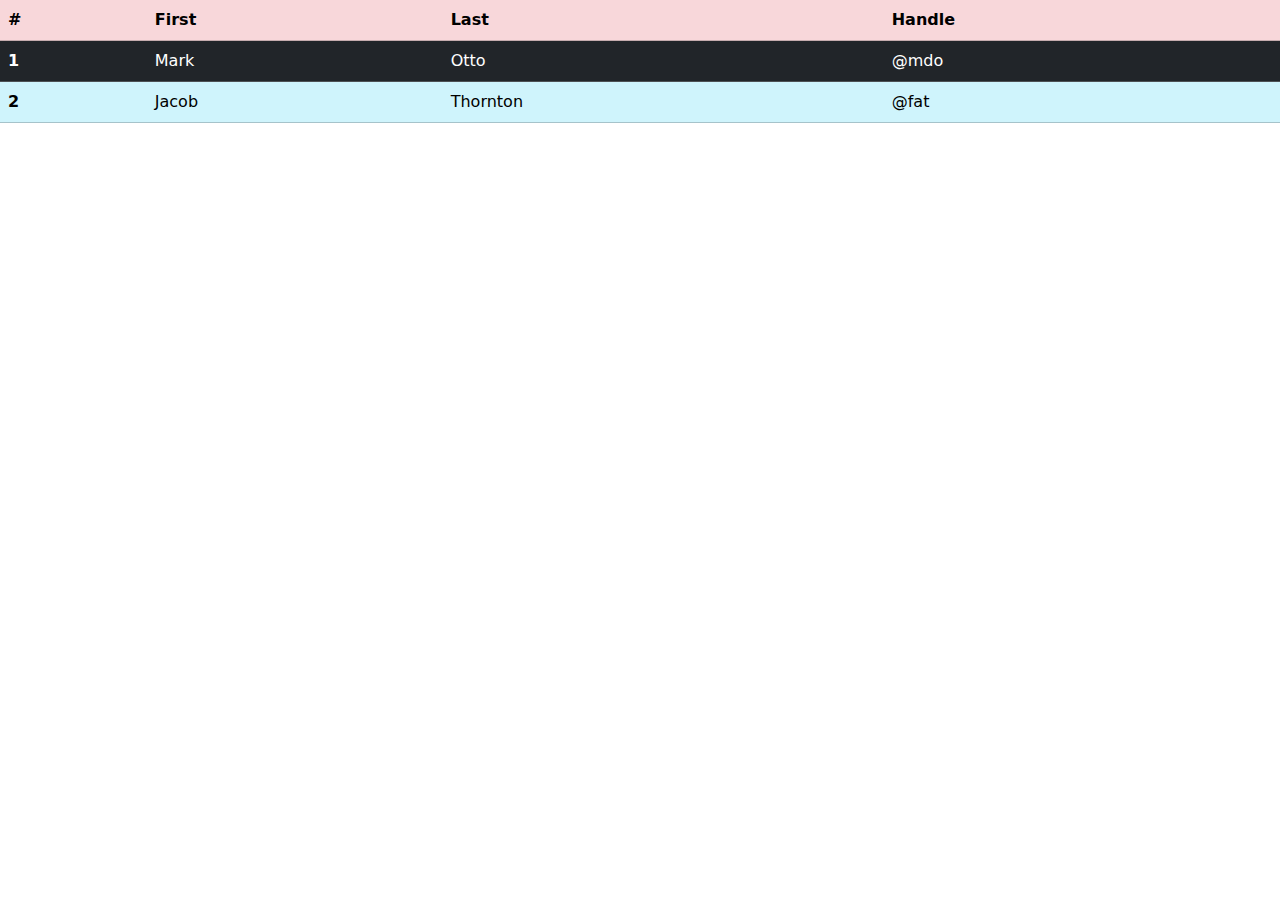
<file: boot.html>
<!DOCTYPE html>
<html lang="en">
<head>
    <meta charset="UTF-8">
    <meta name="viewport" content="width=device-width, initial-scale=1.0">
    <title>Document</title>
    <link href="https://cdn.jsdelivr.net/npm/bootstrap@5.3.3/dist/css/bootstrap.min.css" rel="stylesheet" integrity="sha384-QWTKZyjpPEjISv5WaRU9OFeRpok6YctnYmDr5pNlyT2bRjXh0JMhjY6hW+ALEwIH" crossorigin="anonymous">
    <script src="https://cdn.jsdelivr.net/npm/bootstrap@5.3.3/dist/js/bootstrap.bundle.min.js" integrity="sha384-YvpcrYf0tY3lHB60NNkmXc5s9fDVZLESaAA55NDzOxhy9GkcIdslK1eN7N6jIeHz" crossorigin="anonymous"></script>
</head>
<body>
  <table class="table table-danger">
    <thead>
      <tr>
        <th scope="col">#</th>
        <th scope="col">First</th>
        <th scope="col">Last</th>
        <th scope="col">Handle</th>
      </tr>
    </thead>
    <tbody>
      <tr class="table-dark">
        <th scope="row">1</th>
        <td>Mark</td>
        <td>Otto</td>
        <td>@mdo</td>
      </tr>
      <tr class="table-info">
        <th scope="row">2</th>
        <td >Jacob</td>
        <td>Thornton</td>
        <td>@fat</td>
      </tr>
    </tbody>
  </table>
  
</body>
</html>
</file>
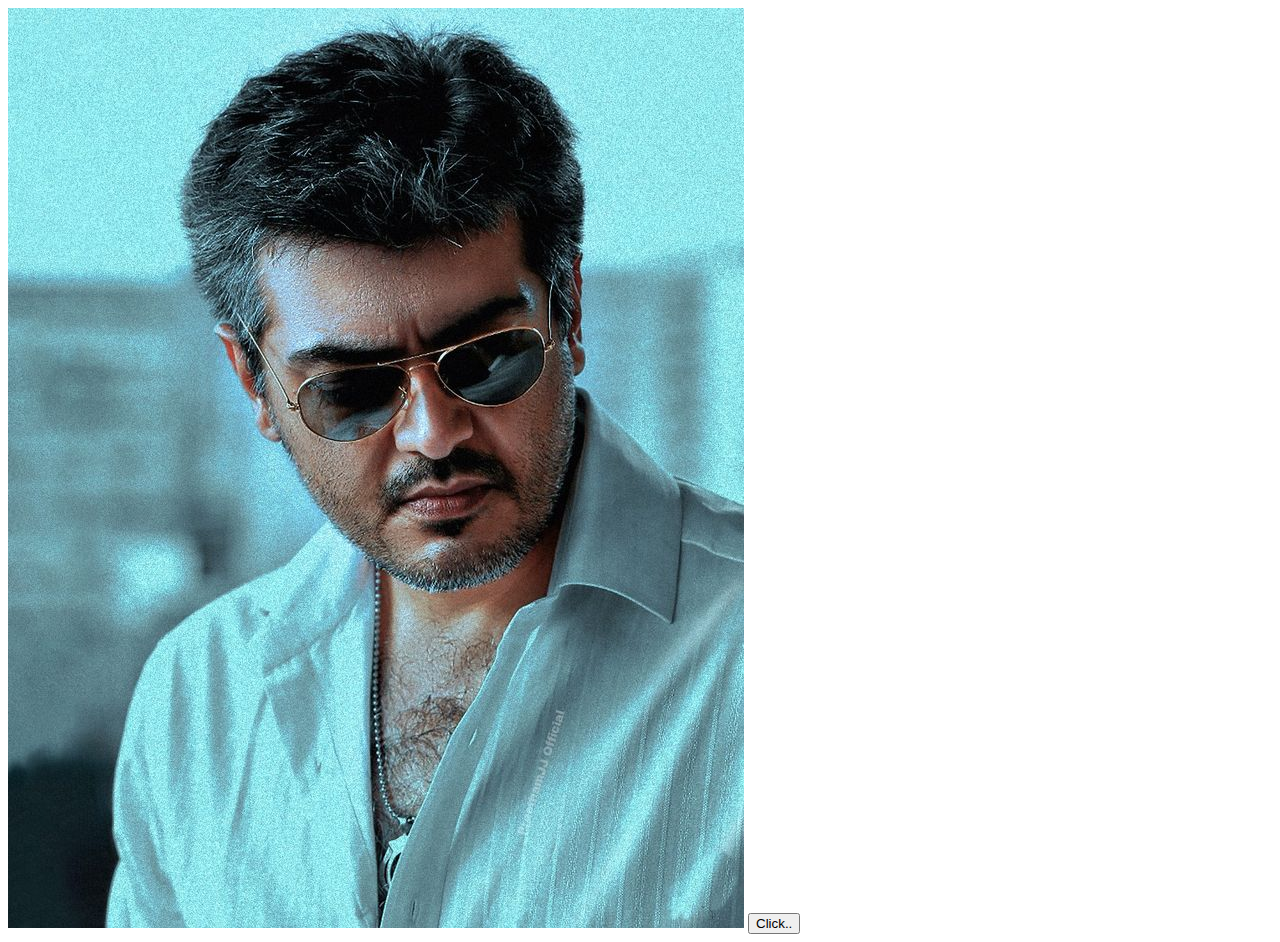
<file: button.html>
<!-- <!DOCTYPE html>
<html lang="en">
<head>
    <meta charset="UTF-8">
    <meta name="viewport" content="width=>, initial-scale=1.0">
    <title>Document</title>
</head>
<body>
    <h1 id="one">Hello World!!!</h1>
    <button onclick="fun()">Submit</button>
    <script>
        var a = document.getElementById("one")
        a.textContent
        function fun(){
            a.textContent="welcome"
        }
    </script>  
</body>
</html> -->


<!DOCTYPE html>
<html lang="en">
<head>
    <meta charset="UTF-8">
    <meta name="viewport" content="width=device-width, initial-scale=1.0">
    <title>Document</title>
</head>
<body>
    <img  id="one"  src="kingmaker.jpg" alt="kingmaker">
    <button onclick="change()">Click..</button>
    <script>
    var a=document.getElementById("one")
    function change(){
        if(a.src.includes("kingmaker.jpg")){
            a.src="thala.jpg";}
        else if(a.src.includes("thala.jpg")){
            a.src="yuvan.jpg";
        }
        else{
            a.src="kingmaker.jpg";
        }
        
        console.log(a.src);
    }


    </script>
   
</body>
</html>
</file>
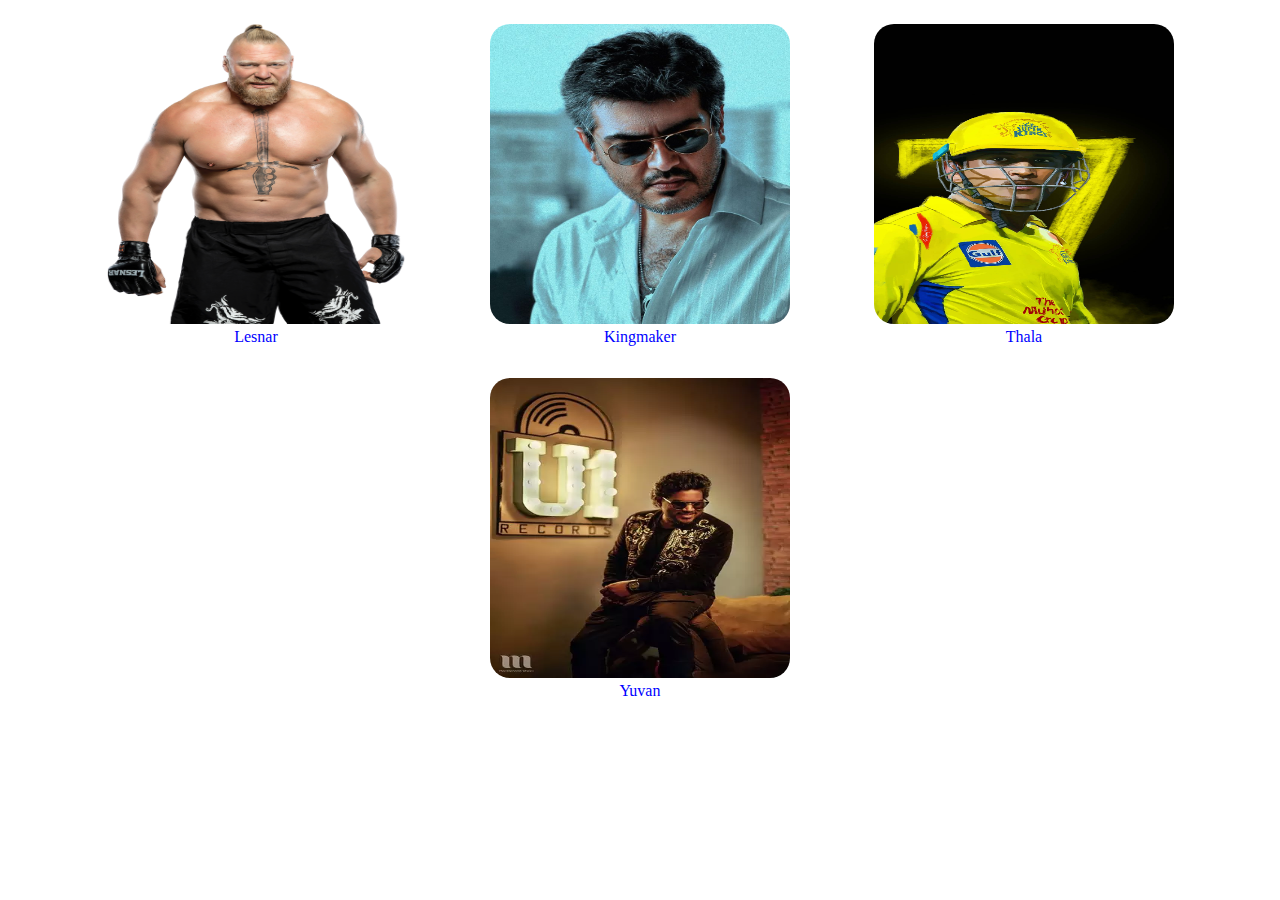
<file: demo.html>
<!DOCTYPE html>
<html lang="en">

<head>
    <meta charset="UTF-8">
    <meta name="viewport" content="width=, initial-scale=1.0">
    <title>Document</title>


</head>

<body>
    <!-- <h1>hello</h1>
    <table>
        <th>Name</th>
        <th>City</th>
        <tr>
            <td>Dhaya</td>
            <td>Erd</td>
        </tr>
        <tr>
            <td>Manoj</td>
            <td>Arachalur</td>
        </tr>
        <tr>
            <td>Nandha</td>
            <td>Sivagiri</td>
        </tr>
    </table>
    <p>Lorem ipsum dolor sit amet, consectetur adipisicing elit. Atque <span>blanditiis</span>quia distinctio eaque  quod velit exercitationem, eum possimus necessitatibus mollitia facere neque veritatis voluptatum voluptatem placeat illum ullam modi illo sint, nihil nemo iste amet commodi? Dolore saepe animi voluptates nihil odio. Quo temporibus, voluptates voluptas maxime harum qui odio magnam adipisci sequi architecto facere blanditiis ipsa doloremque nemo ut explicabo vel nostrum eos omnis. Animi reiciendis cum sed commodi? Nesciunt temporibus tenetur, odit pariatur harum minus a recusandae, veniam nam sequi corrupti explicabo alias obcaecati error dignissimos asperiores quibusdam blanditiis nihil! Sed voluptatibus iusto fugiat consequatur vitae autem, quidem quae debitis nam architecto aut, corporis cumque quibusdam tempora, eligendi dolore magnam esse! Laudantium ab architecto rem harum odio sequi deleniti pariatur vero excepturi, beatae iure veniam alias laboriosam minus totam unde nihil repellendus temporibus optio consequatur quod quisquam? Sapiente perspiciatis id consequuntur esse eos fugit, quaerat, reiciendis quibusdam nulla, dicta alias. Libero optio dolore sunt excepturi architecto rerum aut, consequuntur, beatae nesciunt sequi molestias ipsum quaerat aliquid perspiciatis ad. Quia, sapiente! Impedit autem vitae repellendus eos amet, assumenda illum! Quae sapiente blanditiis dicta modi officiis? Numquam facilis necessitatibus nam laboriosam quis, culpa nulla pariatur similique illo atque corporis minima. Error deserunt modi sunt saepe tempora ipsum, non, et provident quo quia assumenda a omnis praesentium minima dignissimos commodi quam iure illo alias qui quibusdam, architecto repellat adipisci! Cumque deserunt cupiditate ipsum perferendis ullam mollitia, praesentium neque velit nihil quae veritatis voluptatibus omnis nulla rerum possimus assumenda distinctio voluptas hic placeat! Natus eum odio alias cum expedita voluptates aspernatur deleniti illum recusandae ullam eveniet necessitatibus vitae consequatur, mollitia obcaecati nisi labore atque magnam tempora, non numquam magni? Est, ratione magnam. Reprehenderit ex assumenda itaque eligendi, consequatur nostrum dolores <span>molestias</span> magni adipisci saepe unde tenetur est quis error aliquam officia delectus et? Dolorum enim, eius nihil perspiciatis hic consequuntur, numquam quaerat veritatis repellat dignissimos quod libero ut, voluptatum vel quidem illum optio at totam delectus aliquid labore? Quis debitis quisquam nulla ducimus voluptate sequi nesciunt hic quod cum illum soluta distinctio recusandae, placeat natus veniam? Quod voluptate quibusdam voluptas, odio facere minima magni. Pariatur reiciendis delectus consectetur eos placeat necessitatibus nesciunt consequuntur exercitationem fugiat. Et aut iure magni architecto delectus totam numquam quaerat rem reiciendis in! Minus architecto hic temporibus laborum cumque in aperiam autem! Fuga, iusto nihil! Sed praesentium, vero autem corporis voluptatem nemo voluptatum nisi hic eveniet fuga, totam illum necessitatibus facilis recusandae blanditiis? Natus, quibusdam adipisci maiores mollitia nostrum nam. Temporibus iste omnis deleniti nulla tempore accusantium voluptatum eveniet consequuntur dolorem, officiis quis illo aperiam suscipit in unde molestiae id tenetur vitae, perferendis reiciendis adipisci a? Fuga rem quasi sint magni, ipsam consequuntur asperiores maxime ratione officia, itaque rerum minus? Fugit harum, sit fugiat, error alias porro sequi amet necessitatibus doloribus quia soluta consequatur beatae. Adipisci possimus optio harum blanditiis, repudiandae saepe hic explicabo fugit impedit eaque reprehenderit facere dolor est, deserunt non eius beatae perferendis officia! Et porro, repellat natus consequuntur sequi totam. Asperiores totam quia exercitationem ex dolorem ipsam ab officia quod, et quas magnam, earum error cumque molestiae neque veniam esse labore, saepe nulla eveniet! Amet iure labore, ullam qui molestias nostrum ex culpa inventore, sunt deserunt doloremque aliquid, ducimus recusandae. Eveniet tempore consectetur blanditiis at aliquid qui culpa. Enim, ea. Sint sunt perspiciatis cum consectetur, ipsam asperiores debitis illum eligendi culpa, omnis recusandae dignissimos eveniet cumque nam quos alias rerum soluta dolore consequatur quae. Consequuntur nam molestiae alias, hic doloremque illum magnam eligendi neque expedita nemo maiores tempore quas voluptatibus corrupti, fuga impedit deleniti? Cumque magnam, dolorum nam voluptatum dignissimos hic quas aut, fuga rerum eaque nesciunt quaerat qui odit cupiditate dolores, suscipit odio quidem. Voluptatum enim sint, ratione inventore illo ipsa? Quae, deleniti? Rem suscipit nesciunt a, repellendus incidunt laboriosam. Ratione mollitia reiciendis vel blanditiis incidunt omnis doloremque iure illum obcaecati fugit nemo sit commodi veritatis velit, optio labore tempora, numquam est eaque alias placeat enim laborum sapiente? Similique illum beatae voluptatum tenetur sed repellat ea ipsam facilis sapiente molestias! Dolores in expedita magnam velit a assumenda. Dolor suscipit ut dignissimos distinctio natus reprehenderit obcaecati quisquam inventore, ipsam magni fugiat ipsa! Eveniet perferendis, facilis a ipsa voluptatem possimus sit culpa optio placeat est repellat consectetur sed, labore minus sequi accusantium rerum similique reprehenderit. Pariatur recusandae sunt, aspernatur dignissimos reiciendis minima atque quam. Blanditiis recusandae officiis eveniet ipsa voluptatibus exercitationem incidunt nobis, amet magnam assumenda enim voluptatem necessitatibus similique ipsum hic iure voluptates quae expedita? Ducimus rerum facilis vero vitae beatae, similique minus consequuntur recusandae alias deleniti, mollitia illo, saepe qui sit rem temporibus eligendi dolorem iusto perspiciatis nostrum error. Iure soluta praesentium et quidem. Sit praesentium earum cum ducimus illo delectus ut deserunt ab numquam explicabo similique sed corporis error quaerat nisi, dolor nobis, harum doloremque, dignissimos libero? Distinctio quaerat culpa officia hic voluptatum non quod, sapiente aspernatur veritatis possimus, explicabo nobis totam facere deleniti exercitationem earum, at rerum impedit. Temporibus accusamus voluptates unde nobis quidem possimus modi fuga aliquid necessitatibus, ad odio, magnam laborum vel exercitationem aspernatur recusandae, quos consequuntur? Laudantium error autem amet cumque fugit tempora ab perspiciatis tempore harum cum alias adipisci facilis, vero reiciendis. Sequi et provident rem, odio est nisi nostrum similique ullam a cumque laudantium! Tempore incidunt perferendis et quibusdam nihil sit nam, unde atque delectus eum aperiam pariatur id iure dolores nisi alias consequatur similique omnis at harum rerum dolor odit. Totam est hic laborum vero dolore exercitationem, aspernatur voluptatibus quisquam, repellendus assumenda eligendi eaque rem accusantium minus consequuntur, amet fugiat aliquid pariatur sit magnam quam? Obcaecati qui nihil harum, culpa cum esse possimus consequatur nobis nemo veniam repudiandae excepturi aliquam quasi. Nostrum excepturi ex fuga animi repellendus ipsam ullam libero ea nam? Magnam, reprehenderit? Cumque magnam vitae quam temporibus, suscipit sequi numquam, sint ratione labore facilis maiores non molestias, ipsam soluta nostrum laboriosam nulla ipsa facere? Delectus non iure consequuntur aliquam quo tenetur recusandae labore quia repellendus ducimus impedit molestias, qui magnam at nostrum? Numquam nihil ea magnam, aliquam pariatur qui dignissimos deserunt enim animi? ipsum dolor sit amet consectetur adipisicing elit. Inventore explicabo accusamus at soluta vel, quo provident aliquid repellendus commodi! Officiis possimus quo pariatur suscipit modi, quos minima inventore doloremque! Fugiat ducimus reprehenderit exercitationem. Temporibus soluta cumque suscipit, sed velit sint, at labore iusto libero tempore eius ab impedit assumenda esse? Libero facere laboriosam obcaecati cupiditate hic mollitia fugit et iste repudiandae est ipsa unde esse repellat ad nisi saepe voluptate ab aspernatur aut, dolor natus at? Harum, eum? Voluptatum voluptates numquam magni saepe temporibus esse, soluta inventore eum autem suscipit adipisci reiciendis repellat, nostrum laudantium rerum, obcaecati ullam aspernatur mollitia? ipsum dolor sit amet consectetur, adipisicing elit. Voluptas <span>consequatur</span>ipsam excepturi quas, iusto mollitia itaque sapiente dolore earum blanditiis.
    </p> -->
    <div>
        <figure class="one">
            <img src="lesnar.png" alt="Lesnar">
            <figcaption style="text-align: center;">Lesnar</figcaption>
        </figure>
        <figure class="Two">
            <img src="kingmaker.jpg" alt="Kingmaker">
            <figcaption style="text-align: center;">Kingmaker</figcaption>
        </figure>
        <figure class="Three">
            <img src="thala.jpg" alt="Thala">
            <figcaption style="text-align: center;">Thala</figcaption>
        </figure>
        <figure class="Four">
            <img src="yuvan.webp" alt="Yuvan">
            <figcaption style="text-align: center;">Yuvan</figcaption>
        </figure>
    </div>
    
    <link rel="stylesheet" href="style.css">
    <!-- <a
        href="https://www.google.com/search?q=youtube&rlz=1C1ONGR_enIN1104IN1104&oq=&gs_lcrp=EgZjaHJvbWUqCQgAEEUYOxjCAzIJCAAQRRg7GMIDMgkIARBFGDsYwgMyCQgCEEUYOxjCAzIJCAMQRRg7GMIDMgkIBBBFGDsYwgMyCQgFEEUYOxjCAzIJCAYQRRg7GMIDMgkIBxBFGDsYwgPSAQkxMzYxajBqMTWoAgiwAgE&sourceid=chrome&ie=UTF-8">click
        here!!</a> -->
</body>

</html>
</file>
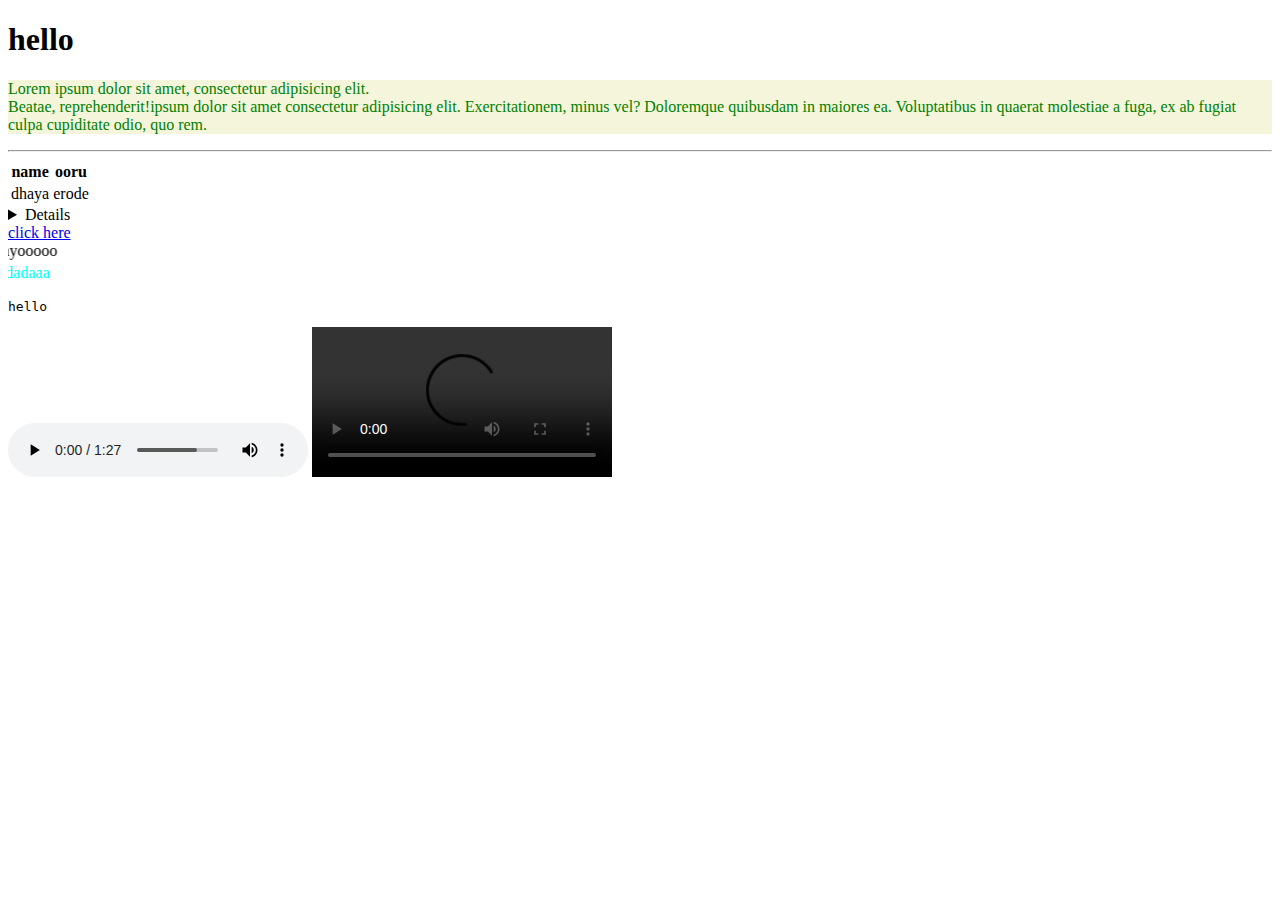
<file: first.html>
<!DOCTYPE html>
<html lang="en">
<head>
    <meta charset="UTF-8">
    <meta name="viewport" content="width=device-width, initial-scale=1.0">
    <title>Document</title>
    <style>
        p{
            background-color:beige;
            color:green;
        }

    </style>
    
<body>
    <h1>hello</h1>
    <a href=""></a>
    <p >Lorem ipsum dolor sit amet, consectetur adipisicing elit. <br>Beatae, reprehenderit!ipsum dolor sit amet consectetur adipisicing elit. Exercitationem, minus vel? Doloremque quibusdam in maiores ea. Voluptatibus in quaerat molestiae a fuga, ex ab fugiat culpa cupiditate odio, quo rem.</p>
    <hr>

    <table>
        <th>name</th>
        <th>ooru</th>
        <tr>
            <td>dhaya</td>
            <td>erode</td>
        </tr>
    </table>
    <details>dhaya</details>
    <a href="www.google.com">click here</a>
    <marquee behavior="scrolling" direction="right">haiyayooooo</marquee>
    <marquee style="color: aqua;" behavior="scrolling" direction="right" scrolldelay="100">adadadaaa</marquee>
    <pre>hello</pre>
    <audio controls>
       <source src="yuvan.mp3">
       audio does not support
    </audio>
    <video controls>
        <source src="">
    </video>
     
    
</body>
</html>
</file>
<file: style.css>
#sd{
    color: aqua;
}
table,th,tr,td{
    border-width: 1px;
    border-style: dashed;
    border-color: black;
}
h1{
    color: aqua;
}
span{
    top: 3px;
    position: sticky;
}
p{
    height: 750px;
    width: 750px;
    overflow: scroll;
}
a:hover{
    color: aqua;
}
img{
    height: 300px;
    width: 300px;
    border-radius: 20px;
}
div{
  font-style:normal; medium;color: blue;text-align: center;
  display: inline-block;
}
.two{
    display: inline;
}
figure{
    display: inline-block;
}
</file>
